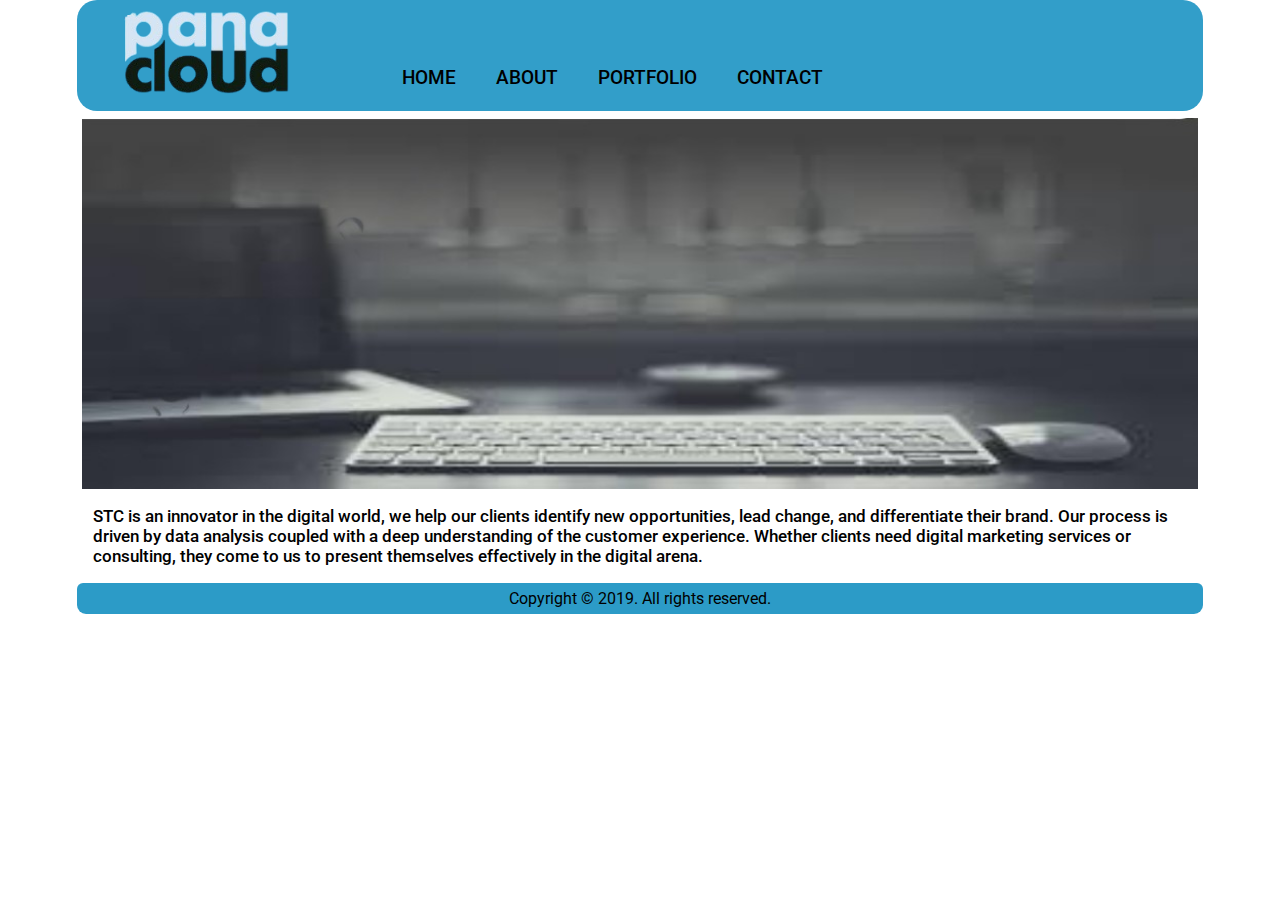
<file: index.html>
<!DOCTYPE html>
<html lang="en">
  <head>
    <meta charset="UTF-8" />
    <meta name="viewport" content="width=device-width, initial-scale=1.0" />
    <link rel="stylesheet" href="index.css" />
    <link
      href="https://fonts.googleapis.com/css2?family=Poppins:wght@700&display=swap"
      rel="stylesheet"
    />
    <link rel="preconnect" href="https://fonts.googleapis.com" />
    <link rel="preconnect" href="https://fonts.gstatic.com" crossorigin />
    <link
      href="https://fonts.googleapis.com/css2?family=Roboto:ital,wght@0,100;0,300;0,400;0,500;0,700;0,900;1,100;1,300;1,400;1,500;1,700;1,900&display=swap"
      rel="stylesheet"
    />
    <title>Pana Cloud Portfolio</title>
  </head>
  <body>
    <header>
      <nav>
        <div class="logo">
          <img src="Images/logo.png" alt="Pana Cloud" width="190px" />
        </div>
        <ul>
          <li><a href="/index.html">HOME</a></li>
          <li><a href="/about.html">ABOUT</a></li>
          <li><a href="/portfolio.html">PORTFOLIO</a></li>
          <li><a href="/contact.html">CONTACT</a></li>
        </ul>
      </nav>
    </header>
    <main>
      <div class="image">
        <img src="Images/keyboard image.jpeg" alt="" width="99%" />
      </div>
      <p>
        STC is an innovator in the digital world, we help our clients identify
        new opportunities, lead change, and differentiate their brand. Our
        process is driven by data analysis coupled with a deep understanding of
        the customer experience. Whether clients need digital marketing services
        or consulting, they come to us to present themselves effectively in the
        digital arena.
      </p>
    </main>
    <footer>Copyright &copy; 2019. All rights reserved.</footer>
  </body>
</html>
</file>
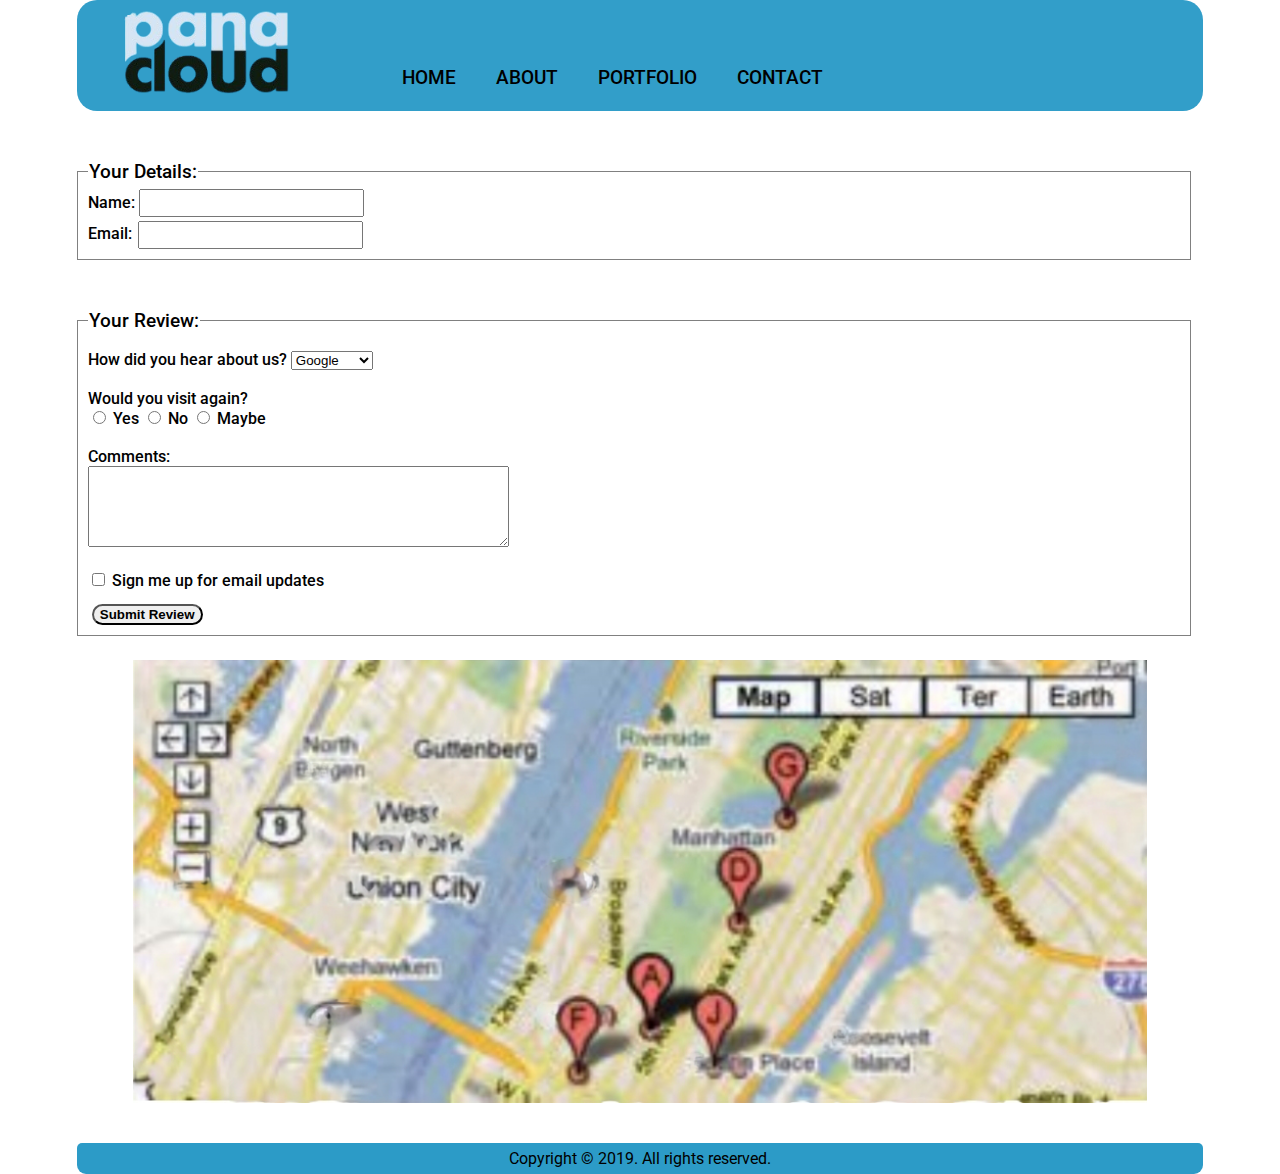
<file: contact.html>
<!DOCTYPE html>
<html lang="en">
  <head>
    <meta charset="UTF-8" />
    <meta name="viewport" content="width=device-width, initial-scale=1.0" />
  </head>
  <link rel="stylesheet" href="contact.css" />
  <link
    href="https://fonts.googleapis.com/css2?family=Poppins:wght@700&display=swap"
    rel="stylesheet"
  />
  <link rel="preconnect" href="https://fonts.googleapis.com" />
  <link rel="preconnect" href="https://fonts.gstatic.com" crossorigin />
  <link
    href="https://fonts.googleapis.com/css2?family=Roboto:ital,wght@0,100;0,300;0,400;0,500;0,700;0,900;1,100;1,300;1,400;1,500;1,700;1,900&display=swap"
    rel="stylesheet"
  />
  <body>
    <header>
      <nav>
        <div class="logo">
          <img src="Images/logo.png" alt="Pana Cloud" width="190px" />
        </div>
        <ul>
          <li><a href="/index.html">HOME</a></li>
          <li><a href="/about.html">ABOUT</a></li>
          <li><a href="/portfolio.html">PORTFOLIO</a></li>
          <li><a href="/contact.html">CONTACT</a></li>
        </ul>
      </nav>
    </header>
    <main>
      <form class="details-box">
        <div class="detailsTittle">Your Details:</div>
        <label for="Name">Name:</label>
        <input type="text" id="name" /><br />
        <label for="Name">Email:</label>
        <input type="text" id="email" />
      </form>
      <form class="review-box">
        <div class="review-tittle">Your Review:</div>
        <br />
        <label for="select">How did you hear about us?</label>
        <select name="website" id="select-website">
          <option value="google">Google</option>
          <option value="twitter">Twitter</option>
          <option value="facebook">Facebook</option>
          <option value="instagram">Instagram</option></select
        ><br />
        <br />
        <label for="choice">Would you visit again?</label><br />

        <input type="radio" value="yes" id="yes" name="visit" class="hover" />
        <label for="yes" class="hover">Yes</label>

        <input type="radio" value="no" id="no" name="visit" class="hover" />
        <label for="no" class="hover">No</label>

        <input
          type="radio"
          value="maybe"
          id="maybe"
          name="visit"
          class="hover"
        />
        <label for="maybe" class="hover">Maybe</label>
        <br /><br />
        <label for="comments">Comments:</label><br />
        <textarea name="comments" id="comments" rows="5" cols="50"></textarea
        ><br /><br />
        <input type="checkbox" name="check" id="check" class="hover" />
        <label for="check">Sign me up for email updates</label><br />
        <button id="btn">Submit Review</button>
      </form>
    </main>
    <div class="mapImage">
      <img src="Images/map image.png" alt="" width="90%" />
    </div>
    <footer>Copyright &copy; 2019. All rights reserved.</footer>
  </body>
</html>
</file>
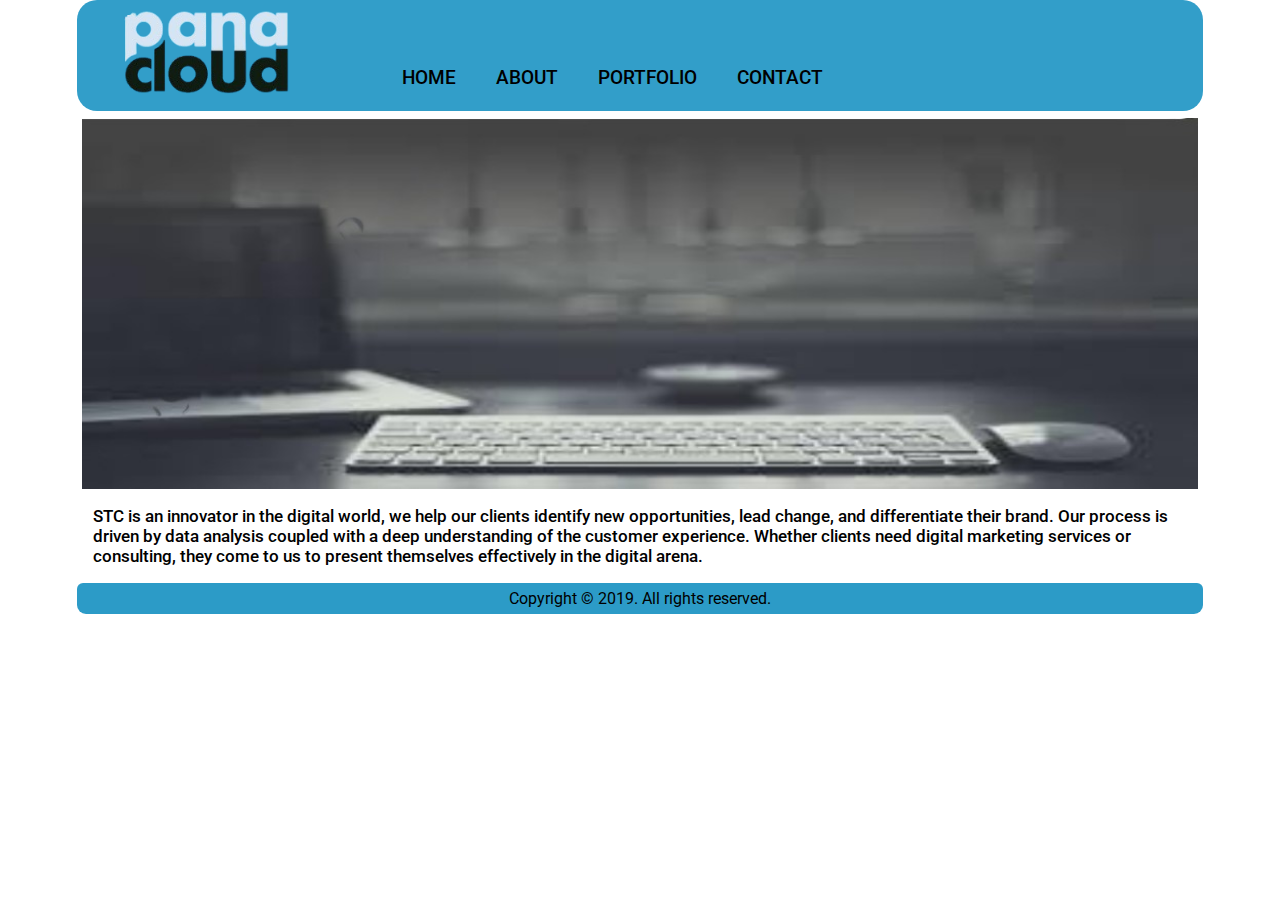
<file: home.html>
<!DOCTYPE html>
<html lang="en">
  <head>
    <meta charset="UTF-8" />
    <meta name="viewport" content="width=device-width, initial-scale=1.0" />
    <link rel="stylesheet" href="home.css" />
    <link
      href="https://fonts.googleapis.com/css2?family=Poppins:wght@700&display=swap"
      rel="stylesheet"
    />
    <link rel="preconnect" href="https://fonts.googleapis.com" />
    <link rel="preconnect" href="https://fonts.gstatic.com" crossorigin />
    <link
      href="https://fonts.googleapis.com/css2?family=Roboto:ital,wght@0,100;0,300;0,400;0,500;0,700;0,900;1,100;1,300;1,400;1,500;1,700;1,900&display=swap"
      rel="stylesheet"
    />
    <title>Pana Cloud Portfolio</title>
  </head>
  <body>
    <header>
      <nav>
        <div class="logo">
          <img src="Images/logo.png" alt="Pana Cloud" width="190px" />
        </div>
        <ul>
          <li><a href="/home.html">HOME</a></li>
          <li><a href="/about.html">ABOUT</a></li>
          <li><a href="/portfolio.html">PORTFOLIO</a></li>
          <li><a href="/contact.html">CONTACT</a></li>
        </ul>
      </nav>
    </header>
    <main>
      <div class="image">
        <img src="Images/keyboard image.jpeg" alt="" width="99%" />
      </div>
      <p>
        STC is an innovator in the digital world, we help our clients identify
        new opportunities, lead change, and differentiate their brand. Our
        process is driven by data analysis coupled with a deep understanding of
        the customer experience. Whether clients need digital marketing services
        or consulting, they come to us to present themselves effectively in the
        digital arena.
      </p>
    </main>
    <footer>Copyright &copy; 2019. All rights reserved.</footer>
  </body>
</html>
</file>
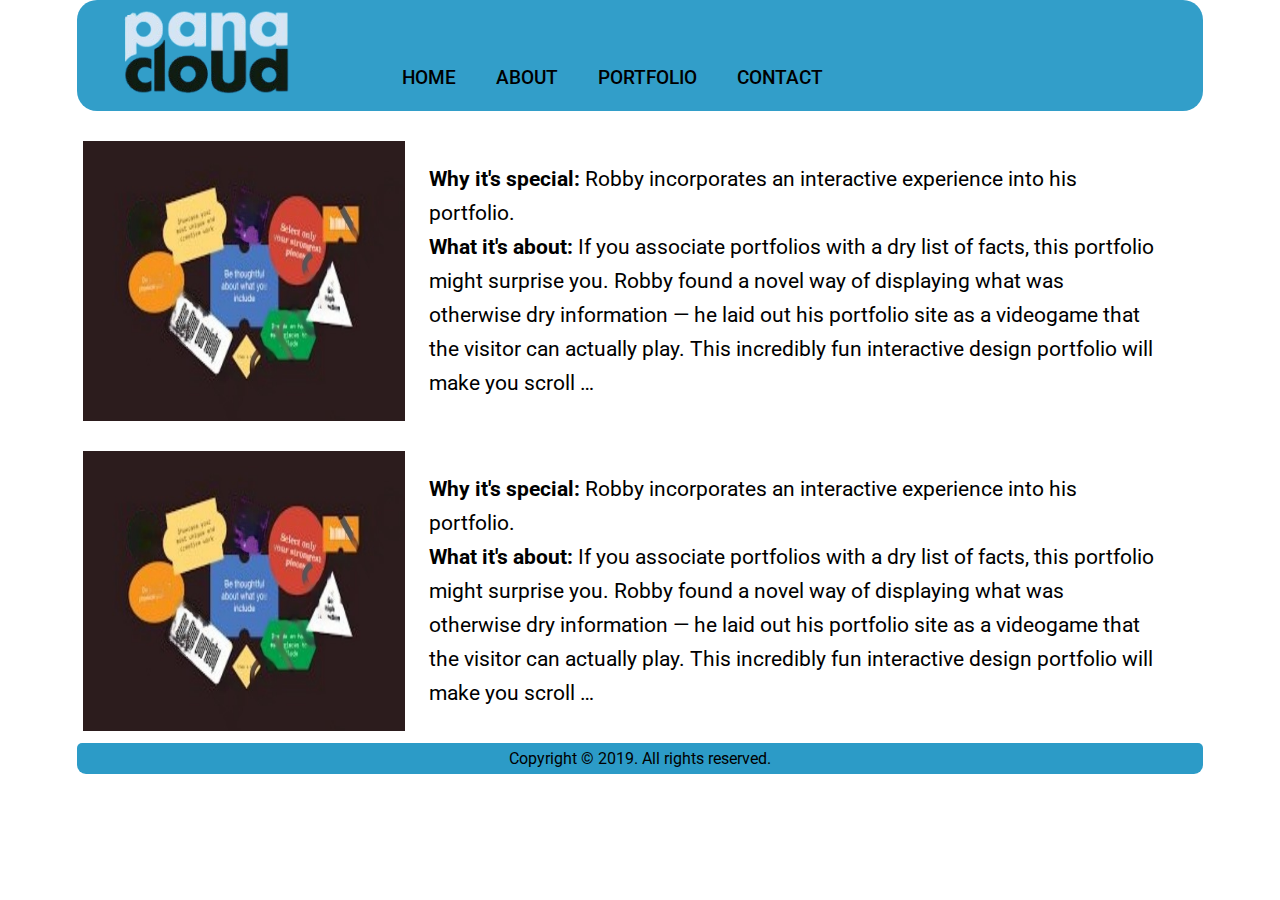
<file: portfolio.html>
<!DOCTYPE html>
<html lang="en">
  <head>
    <meta charset="UTF-8" />
    <meta name="viewport" content="width=device-width, initial-scale=1.0" />
    <link rel="stylesheet" href="portfolio.css" />
    <link
      href="https://fonts.googleapis.com/css2?family=Poppins:wght@700&display=swap"
      rel="stylesheet"
    />
    <link rel="preconnect" href="https://fonts.googleapis.com" />
    <link rel="preconnect" href="https://fonts.gstatic.com" crossorigin />
    <link
      href="https://fonts.googleapis.com/css2?family=Roboto:ital,wght@0,100;0,300;0,400;0,500;0,700;0,900;1,100;1,300;1,400;1,500;1,700;1,900&display=swap"
      rel="stylesheet"
    />
  </head>
  <body>
    <header>
      <nav>
        <div class="logo">
          <img src="Images/logo.png" alt="Pana Cloud" width="190px" />
        </div>
        <ul>
          <li><a href="/index.html">HOME</a></li>
          <li><a href="/about.html">ABOUT</a></li>
          <li><a href="/portfolio.html">PORTFOLIO</a></li>
          <li><a href="/contact.html">CONTACT</a></li>
        </ul>
      </nav>
    </header>
    <main>
      <div class="portfolioImage">
        <img src="/Images/portfolio Image.jpeg" alt="" width="30%" />
        <p>
          <b>Why it's special: </b>Robby incorporates an interactive experience
          into his portfolio.<br />
          <b>What it's about: </b>If you associate portfolios with a dry list of
          facts, this portfolio might surprise you. Robby found a novel way of
          displaying what was otherwise dry information — he laid out his
          portfolio site as a videogame that the visitor can actually play. This
          incredibly fun interactive design portfolio will make you scroll …
        </p>
      </div>
      <div class="portfolioImage">
        <img src="/Images/portfolio Image.jpeg" alt="" width="30%" />
        <p>
          <b>Why it's special: </b>Robby incorporates an interactive experience
          into his portfolio.<br />
          <b>What it's about: </b>If you associate portfolios with a dry list of
          facts, this portfolio might surprise you. Robby found a novel way of
          displaying what was otherwise dry information — he laid out his
          portfolio site as a videogame that the visitor can actually play. This
          incredibly fun interactive design portfolio will make you scroll …
        </p>
      </div>
    </main>
    <footer>Copyright &copy; 2019. All rights reserved.</footer>
  </body>
</html>
</file>
<file: index.css>
body {
  margin: 0%;
  padding: 0 6%;
  box-sizing: border-box;
  font-family: "Roboto", sans-serif;
  overflow: hidden;
}
header {
  display: flex;
  justify-content: center;
}

nav {
  padding: 6px 35px;
  background-color: rgba(10, 139, 190, 0.836);
  border-radius: 20px;
  width: 100%;
  display: flex;
}
ul {
  margin-left: 60px;
  margin-top: 60px;
  gap: 40px;
  align-items: center;
  display: flex;
}
li a {
  font-size: 19px;
  font-weight: 500;
  font-style: normal;
  text-decoration: none;
  color: black;
}
li {
  list-style-type: none;
}
.image {
  margin: 7px 0;
  display: flex;
  justify-content: center;
}
p {
  padding: 0 16px;
  font-weight: 500;
  font-size: 17px;
  display: flex;
  justify-content: center;
}
footer {
  background-color: rgba(10, 139, 190, 0.863);
  padding: 6px;
  border-radius: 6px 6px 9px 9px;
  text-align: center;
}
@media (max-width:760px) {
  nav{
    width: 18rem;
    display: block;
  }
  ul{
    padding: 0 10px 10px 0;
    margin: 10px 10px 0px -14px;
    gap: 29px;
  }
  .logo img{
    margin-left: 14%;
    width: 60%;
  }
 ul li a{
    font-size: 0.9rem;
  }
  .image{
    margin-top: 26px;
    height: 12rem;
  }
  p {
    font-size:1rem;
    line-height:26px;
  }
}
</file>
<file: contact.css>
body {
  margin: 0%;
  padding: 0 6%;
  box-sizing: border-box;
  font-family: "Roboto", sans-serif;
}
header {
  display: flex;
  justify-content: center;
}

nav {
  padding: 6px 35px;
  background-color: rgba(10, 139, 190, 0.836);
  border-radius: 20px;
  width: 100%;
  display: flex;
}

ul {
  margin-left: 60px;
  margin-top: 60px;
  gap: 40px;
  align-items: center;
  display: flex;
}
ul li a {
  font-size: 19px;
  font-weight: 500;
  font-style: normal;
  text-decoration: none;
  color: black;
}
ul li {
  list-style-type: none;
}
.details-box,
.review-box {
  margin-top: 60px;
  border: 1px solid grey;
  width: 97%;
  padding: 10px;
  position: relative;
  font-weight: 500;
}
.detailsTittle,
.review-tittle {
  padding: 0 1px;
  background: white;
  position: absolute;
  top: -12px;
  left: 10px;
  font-size: 19px;
}
#name {
  font-weight: 500;
  margin: 7px 0;
  height: 22px;
  width: 217px;
}
#email {
  font-weight: 500;
  margin-top: -8px;
  margin-left: 2px;
  height: 22px;
  width: 217px;
}
.hover {
  cursor: pointer;
}
#btn {
  border-radius: 30px;
  margin-top: 14px;
  cursor: pointer;
  font-weight: 600;
  margin-left: 4px;
}
#btn:hover {
  opacity: 80%;
}
.mapImage {
  display: flex;
  justify-content: center;
  margin: 1.5rem 0 2.5rem 0;
}
.mapImage:hover {
  opacity: 85%;
  cursor: pointer;
}
footer {
  background-color: rgba(10, 139, 190, 0.863);
  padding: 6px;
  border-radius: 5px 5px 9px 9px;
  text-align: center;
}
@media (max-width:760px) {
  nav{
    width: 18rem;
    display: block;
  }
  ul{
    padding: 0 10px 10px 0;
    margin: 10px 10px 0px -14px;
    gap: 29px;
  }
  .logo img{
    margin-left: 14%;
    width: 60%;
  }
  ul li a{
    font-size: 0.9rem;
  }
}
</file>
<file: home.css>
body {
  margin: 0%;
  padding: 0 6%;
  box-sizing: border-box;
  font-family: "Roboto", sans-serif;
  overflow: hidden;
}
header {
  display: flex;
  justify-content: center;
}

nav {
  padding: 6px 35px;
  background-color: rgba(10, 139, 190, 0.836);
  border-radius: 20px;
  width: 100%;
  display: flex;
}

ul {
  margin-left: 60px;
  margin-top: 60px;
  gap: 40px;
  align-items: center;
  display: flex;
}
li a {
  font-size: 19px;
  font-weight: 500;
  font-style: normal;
  text-decoration: none;
  color: black;
}
li {
  list-style-type: none;
}
.image {
  margin: 7px 0;
  display: flex;
  justify-content: center;
}
p {
  padding: 0 16px;
  font-weight: 500;
  font-size: 17px;
  display: flex;
  justify-content: center;
}
footer {
  background-color: rgba(10, 139, 190, 0.863);
  padding: 6px;
  border-radius: 6px 6px 9px 9px;
  text-align: center;
}
</file>
<file: portfolio.css>
body {
  margin: 0%;
  padding: 0 6%;
  box-sizing: border-box;
  font-family: "Roboto", sans-serif;
}
header {
  display: flex;
  justify-content: center;
}

nav {
  padding: 6px 35px;
  background-color: rgba(10, 139, 190, 0.836);
  border-radius: 20px;
  width: 100%;
  display: flex;
}

ul {
  margin-left: 60px;
  margin-top: 60px;
  gap: 40px;
  align-items: center;
  display: flex;
}
ul li a {
  font-size: 19px;
  font-weight: 500;
  font-style: normal;
  text-decoration: none;
  color: black;
}
ul li {
  list-style-type: none;
}
.portfolioImage {
  margin: 30px 46px 24px 6px;
  display: flex;
}
.portfolioImage p {
  margin-left: 24px;
  font-size: 21px;
  line-height: 34px;
}
footer {
  margin-top: -12px;
  background-color: rgba(10, 139, 190, 0.863);
  padding: 6px;
  border-radius: 5px 5px 9px 9px;
  text-align: center;
}
@media (max-width:760px) {
  nav{
    width: 18rem;
    display: block;
  }
  ul{
    padding: 0 10px 10px 0;
    margin: 10px 10px 0px -14px;
    gap: 29px;
  }
  .logo img{
    margin-left: 14%;
    width: 60%;
  }
  ul li a{
    font-size: 0.9rem;
  }
  .portfolioImage{
    display: block;
  }
  .portfolioImage img{
    margin-left: 1.2rem;
    width: 16rem;
  }
  .portfolioImage p {
    font-size: 0.9rem;
    line-height: 23px;
  }
}
</file>
